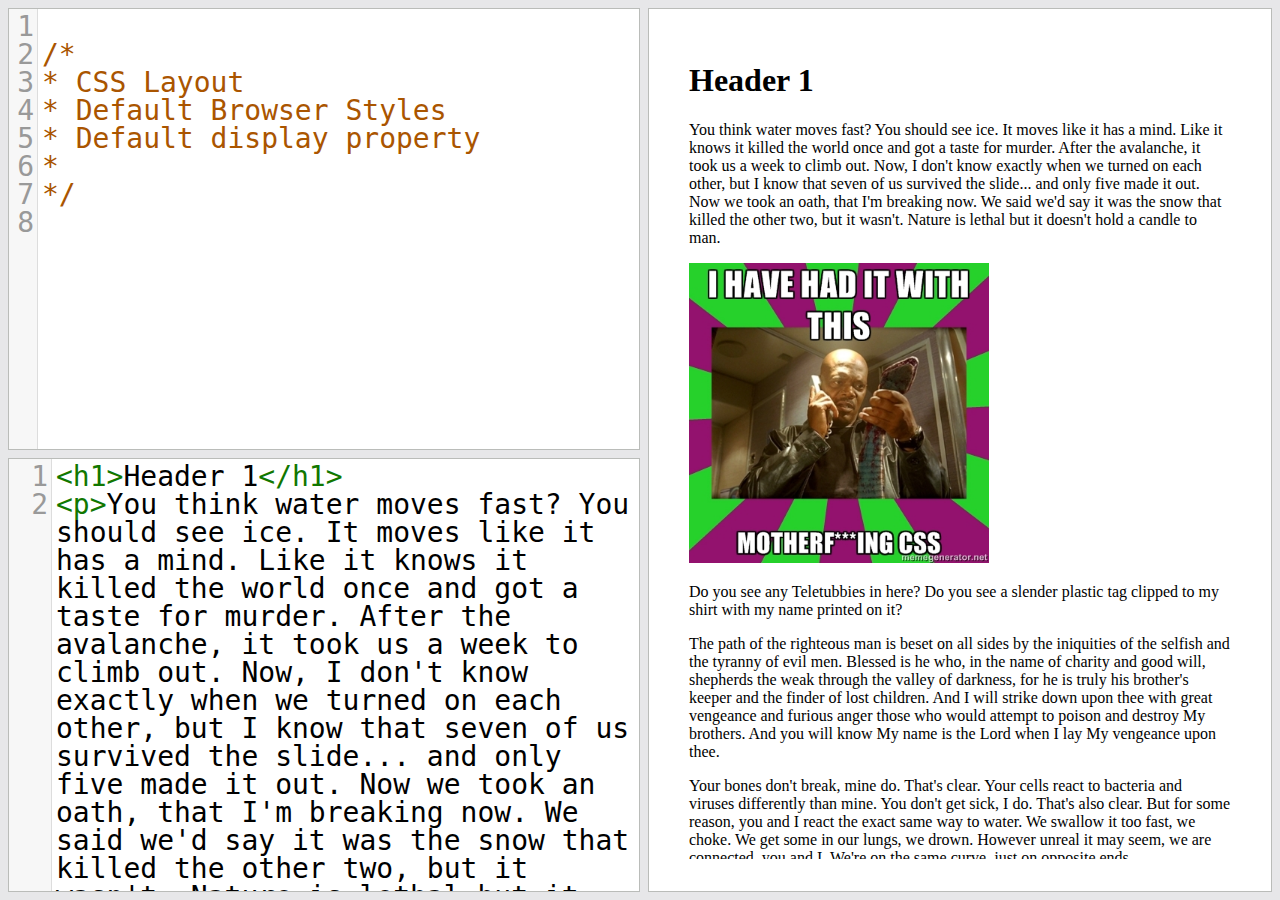
<file: public/index.html>
<!doctype html>
<html lang="en-us">
  <head>
    <meta charset="utf-8">
    <title>CSS</title>
    <meta name="viewport" content="width=device-width">
    <link rel="stylesheet" href="lib/reset.css" />
    <link rel="stylesheet" href="lib/codemirror.css" />
    <link rel="stylesheet" href="css/app.css" />
  </head>

  <body>
    <div class="app">

      <div class="editor">
        <div class="css">
          <textarea></textarea>
        </div>

        <b class="separator horizontal"></b>

        <div class="html">
          <textarea></textarea>
        </div>
      </div>
      <!-- !.editor -->

      <div class="preview">
        <iframe id="rendered_preview"></iframe>
      </div>
      <!-- !.preview -->

      <b class="separator vertical"></b>

    </div>

    <script src="lib/jquery.js"></script>
    <script src="lib/draggable.js"></script>
    <script src="lib/codemirror.js"></script>
    <script src="lib/codemirror-modes.js"></script>
    <script src="js/app.js"></script>
  </body>
</html>
</file>
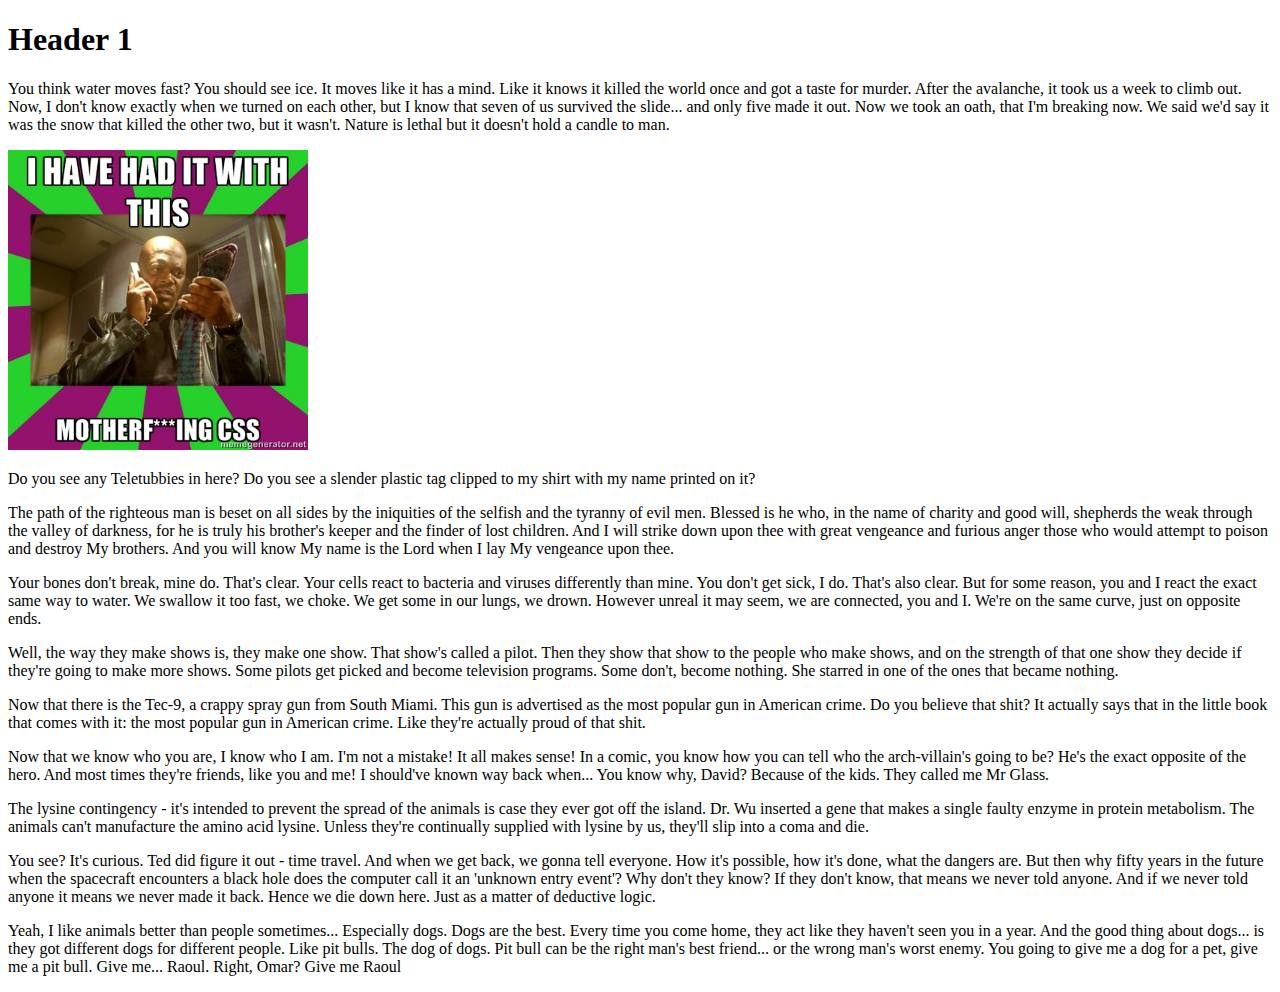
<file: public/ajax/slide-1.html>
<!doctype html>
<html>
<head>
  <script>window.onload = function(){ parent.iframe_ready(); }</script>
</head>
<style id="style">
/*
* CSS Layout
* Default Browser Styles
* Default display property
* 
*/
</style>
<body><h1>Header 1</h1>
<p>You think water moves fast? You should see ice. It moves like it has a mind. Like it knows it killed the world once and got a taste for murder. After the avalanche, it took us a week to climb out. Now, I don't know exactly when we turned on each other, but I know that seven of us survived the slide... and only five made it out. Now we took an oath, that I'm breaking now. We said we'd say it was the snow that killed the other two, but it wasn't. Nature is lethal but it doesn't hold a candle to man.</p>
<img src="../img/mfcss.jpg" width="300" height="300" />
<p>Do you see any Teletubbies in here? Do you see a slender plastic tag clipped to my shirt with my name printed on it?</p>
<p>The path of the righteous man is beset on all sides by the iniquities of the selfish and the tyranny of evil men. Blessed is he who, in the name of charity and good will, shepherds the weak through the valley of darkness, for he is truly his brother's keeper and the finder of lost children. And I will strike down upon thee with great vengeance and furious anger those who would attempt to poison and destroy My brothers. And you will know My name is the Lord when I lay My vengeance upon thee.</p>
<p>Your bones don't break, mine do. That's clear. Your cells react to bacteria and viruses differently than mine. You don't get sick, I do. That's also clear. But for some reason, you and I react the exact same way to water. We swallow it too fast, we choke. We get some in our lungs, we drown. However unreal it may seem, we are connected, you and I. We're on the same curve, just on opposite ends.</p>
<p>Well, the way they make shows is, they make one show. That show's called a pilot. Then they show that show to the people who make shows, and on the strength of that one show they decide if they're going to make more shows. Some pilots get picked and become television programs. Some don't, become nothing. She starred in one of the ones that became nothing.</p>
<p>Now that there is the Tec-9, a crappy spray gun from South Miami. This gun is advertised as the most popular gun in American crime. Do you believe that shit? It actually says that in the little book that comes with it: the most popular gun in American crime. Like they're actually proud of that shit. </p>
<p>Now that we know who you are, I know who I am. I'm not a mistake! It all makes sense! In a comic, you know how you can tell who the arch-villain's going to be? He's the exact opposite of the hero. And most times they're friends, like you and me! I should've known way back when... You know why, David? Because of the kids. They called me Mr Glass.</p>
<p>The lysine contingency - it's intended to prevent the spread of the animals is case they ever got off the island. Dr. Wu inserted a gene that makes a single faulty enzyme in protein metabolism. The animals can't manufacture the amino acid lysine. Unless they're continually supplied with lysine by us, they'll slip into a coma and die.</p>
<p>You see? It's curious. Ted did figure it out - time travel. And when we get back, we gonna tell everyone. How it's possible, how it's done, what the dangers are. But then why fifty years in the future when the spacecraft encounters a black hole does the computer call it an 'unknown entry event'? Why don't they know? If they don't know, that means we never told anyone. And if we never told anyone it means we never made it back. Hence we die down here. Just as a matter of deductive logic.</p>
<p>Yeah, I like animals better than people sometimes... Especially dogs. Dogs are the best. Every time you come home, they act like they haven't seen you in a year. And the good thing about dogs... is they got different dogs for different people. Like pit bulls. The dog of dogs. Pit bull can be the right man's best friend... or the wrong man's worst enemy. You going to give me a dog for a pet, give me a pit bull. Give me... Raoul. Right, Omar? Give me Raoul</p>
</body>
</html>
</file>
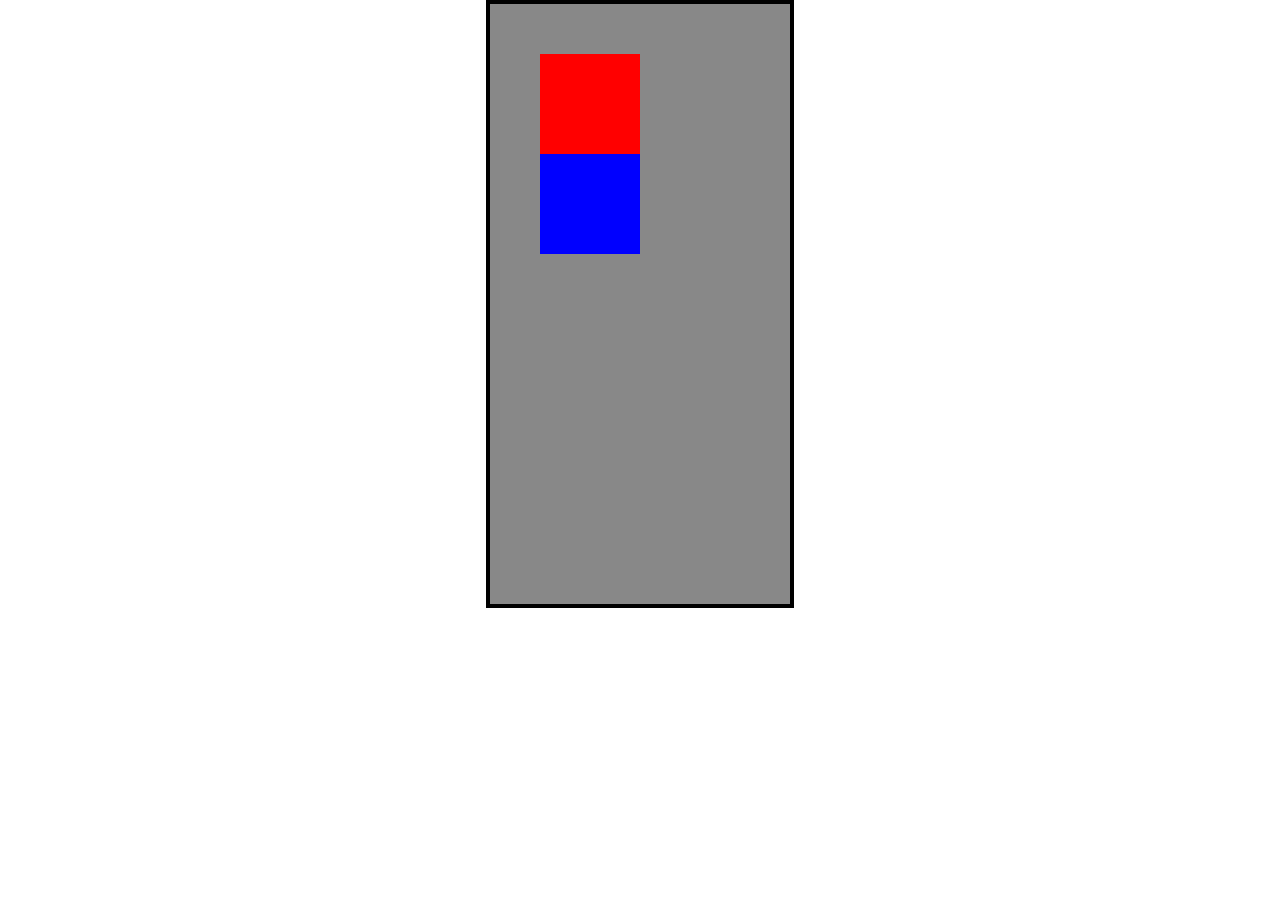
<file: public/ajax/slide-10.html>
<!doctype html>
<html>
<head>
  <script>window.onload = function(){ parent.iframe_ready(); }</script>
</head>
<link href="../lib/reset.css" rel="stylesheet">
<style id="style">
.outer {
  background: #888;
  border: 4px solid #000;
  margin: 0 auto;
  padding: 50px;
  height: 500px;
  width: 200px;
}
.foo,
.bar {
  width: 100px;
  height: 100px;
}
.foo {
  background: red;
}
.bar {
  background: blue;
}
</style>
<body>
<div class="outer">
  <div class="foo"></div>
  <div class="bar"></div>
</div>
</body>
</html>
</file>
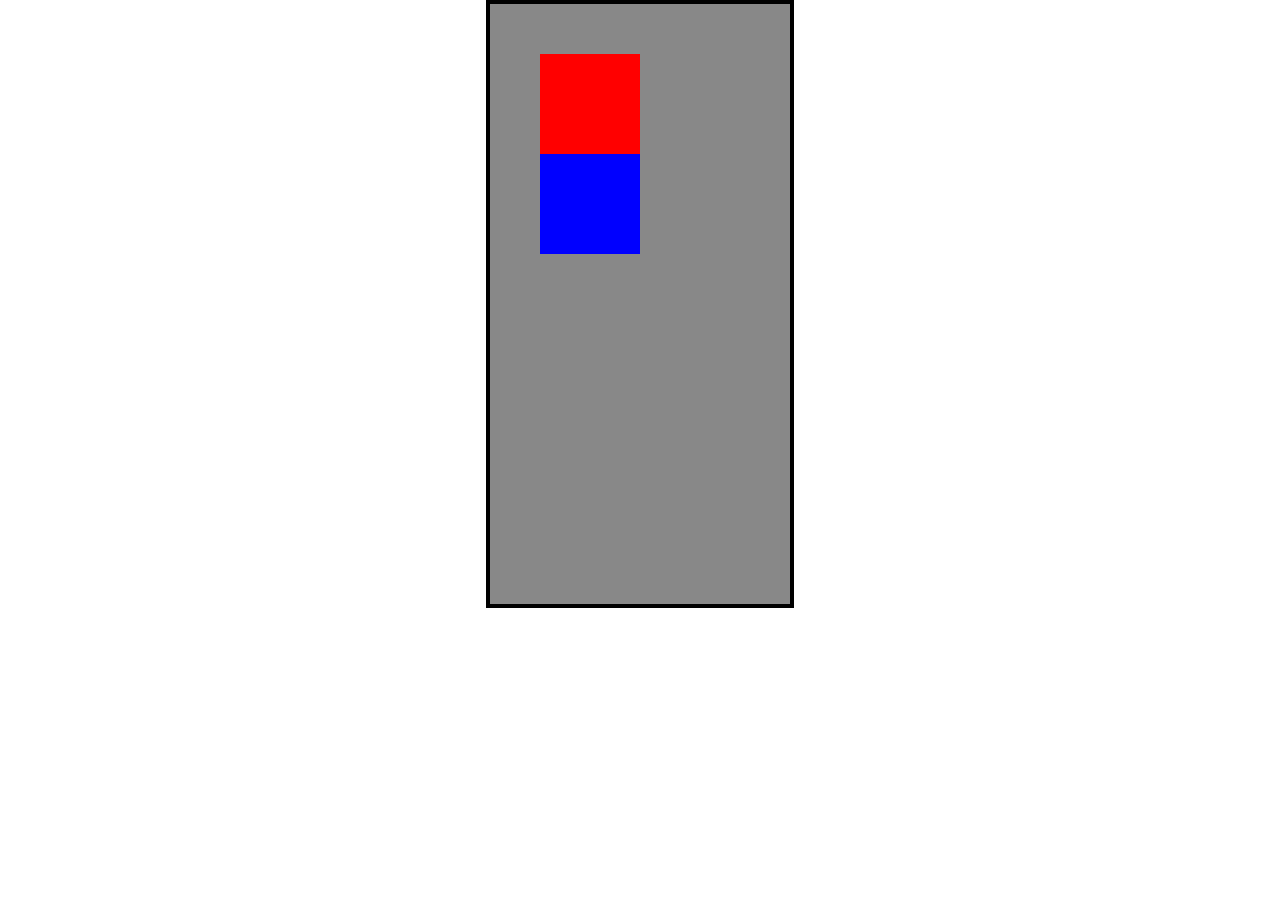
<file: public/ajax/slide-11.html>
<!doctype html>
<html>
<head>
  <script>window.onload = function(){ parent.iframe_ready(); }</script>
</head>
<link href="../lib/reset.css" rel="stylesheet">
<style id="style">
.outer {
  background: #888;
  border: 4px solid #000;
  margin: 0 auto;
  padding: 50px;
  height: 500px;
  width: 200px;
}
.foo,
.bar {
  width: 100px;
  height: 100px;
}
.foo {
  background: red;
  /position: absolute;
  /top: 0;
  /left: 0;
}
.bar {
  background: blue;
}
</style>
<body>
<div class="outer">
  <div class="foo"></div>
  <div class="bar"></div>
</div>
</body>
</html>
</file>
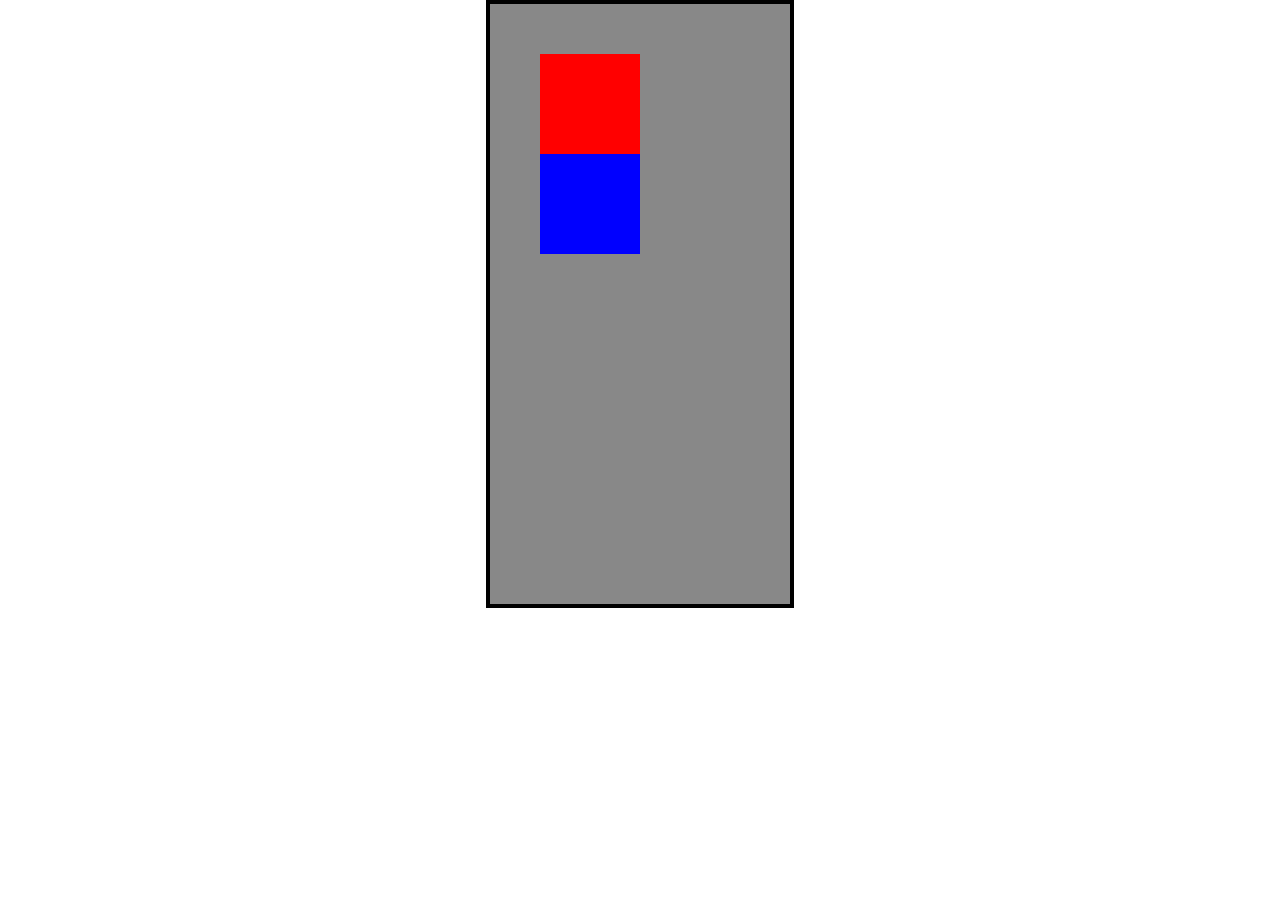
<file: public/ajax/slide-12.html>
<!doctype html>
<html>
<head>
  <script>window.onload = function(){ parent.iframe_ready(); }</script>
</head>
<link href="../lib/reset.css" rel="stylesheet">
<style id="style">
.outer {
  background: #888;
  border: 4px solid #000;
  margin: 0 auto;
  padding: 50px;
  position: relative;
  height: 500px;
  width: 200px;
}
.foo,
.bar {
  width: 100px;
  height: 100px;
}
.foo {
  background: red;
  /position: absolute;
  /top: 0;
  /left: 0;
}
.bar {
  background: blue;
}
</style>
<body>
<div class="outer">
  <div class="foo"></div>
  <div class="bar"></div>
</div>
</body>
</html>
</file>
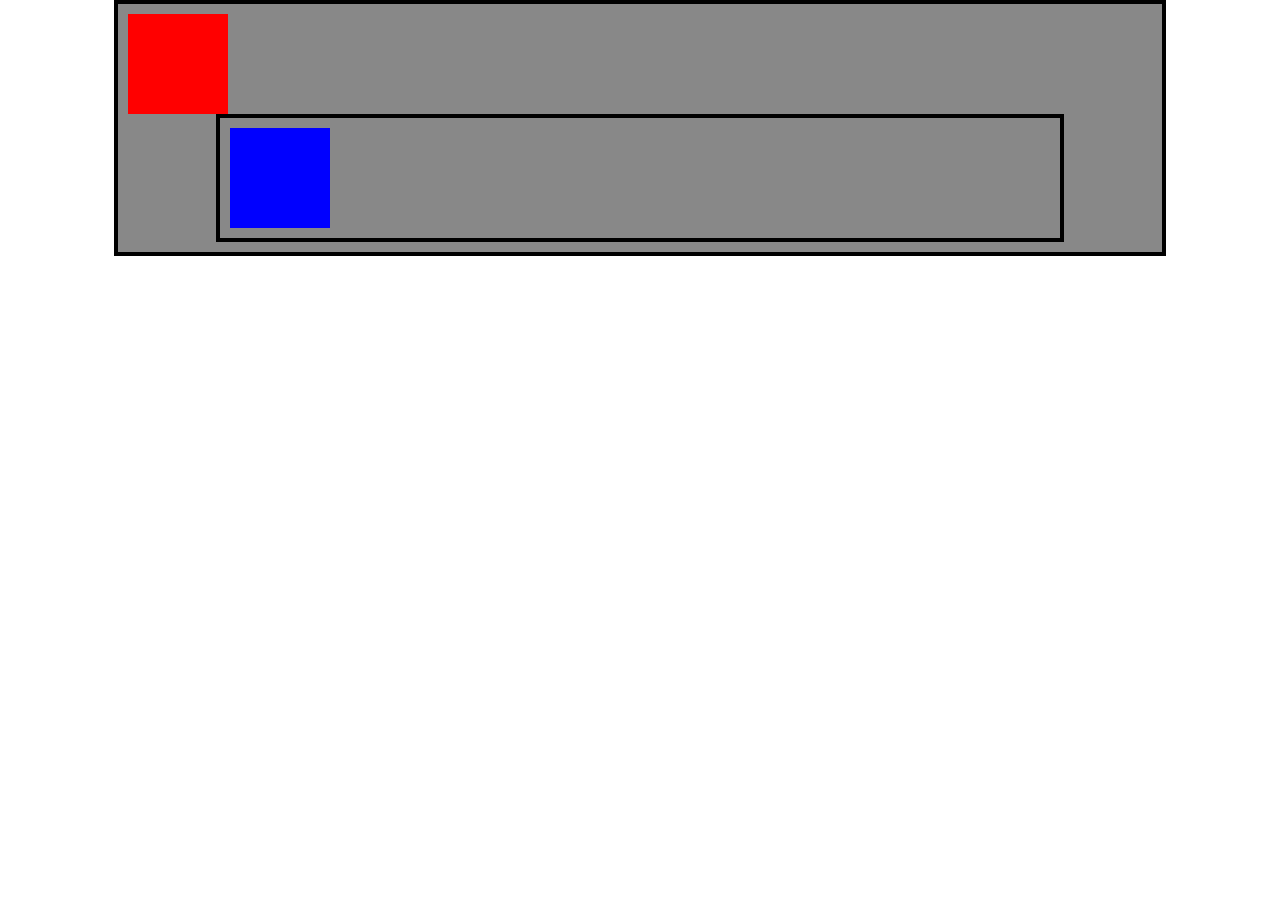
<file: public/ajax/slide-13.html>
<!doctype html>
<html>
<head>
  <script>window.onload = function(){ parent.iframe_ready(); }</script>
</head>
<link href="../lib/reset.css" rel="stylesheet">
<style id="style">
.outer, .inner {
  background: #888;
  border: 4px solid #000;
  margin: 0 auto;
  padding: 10px;
  width: 80%;
}
.foo,
.bar {
  width: 100px;
  height: 100px;
}
.foo {
  background: red;
  /position: absolute;
  /top: 0;
  /left: 0;
}
.bar {
  background: blue;
}
</style>
<body>
<div class="outer">
  <div class="foo"></div>
  <div class="inner">
    <div class="bar"></div>
  </div>
</div>
</body>
</html>
</file>
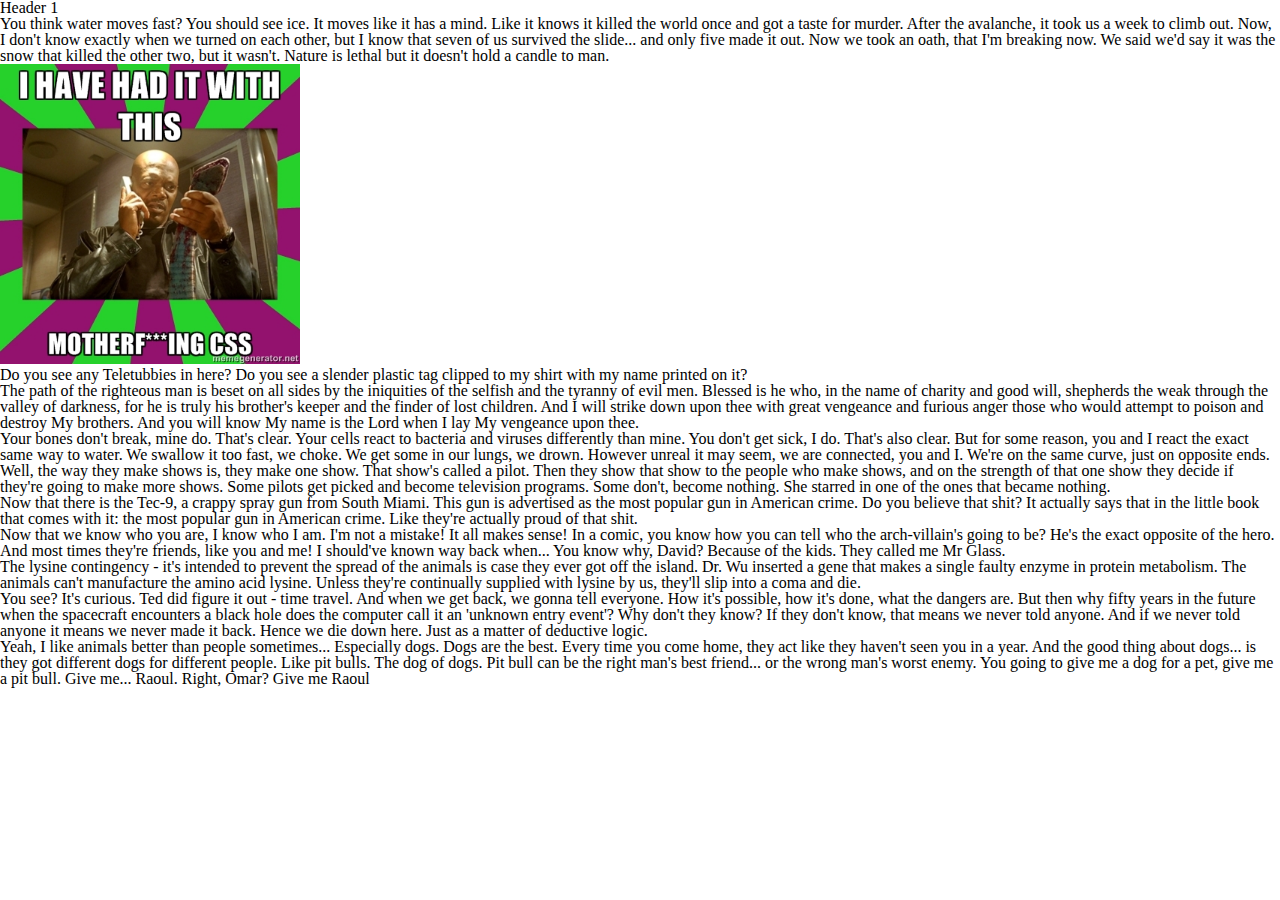
<file: public/ajax/slide-3.html>
<!doctype html>
<html>
<head>
  <script>window.onload = function(){ parent.iframe_ready(); }</script>
</head>
<link href="../lib/reset.css" rel="stylesheet">
<style id="style">
/* DISPLAY:
 * none | inline | block | list-item | inline-block | inline-table | table | table-cell | table-column | table-column-group | table-footer-group | table-header-group | table-row | table-row-group | flex | inline-flex | grid | inline-grid | run-in 
 */
img {
  /* default = inline-block
  display: inline-block;
}
*/
</style>
<body><h1>Header 1</h1>
<p>You think water moves fast? You should see ice. It moves like it has a mind. Like it knows it killed the world once and got a taste for murder. After the avalanche, it took us a week to climb out. Now, I don't know exactly when we turned on each other, but I know that seven of us survived the slide... and only five made it out. Now we took an oath, that I'm breaking now. We said we'd say it was the snow that killed the other two, but it wasn't. Nature is lethal but it doesn't hold a candle to man.</p>
<img src="../img/mfcss.jpg" width="300" height="300" />
<p>Do you see any Teletubbies in here? Do you see a slender plastic tag clipped to my shirt with my name printed on it?</p>
<p>The path of the righteous man is beset on all sides by the iniquities of the selfish and the tyranny of evil men. Blessed is he who, in the name of charity and good will, shepherds the weak through the valley of darkness, for he is truly his brother's keeper and the finder of lost children. And I will strike down upon thee with great vengeance and furious anger those who would attempt to poison and destroy My brothers. And you will know My name is the Lord when I lay My vengeance upon thee.</p>
<p>Your bones don't break, mine do. That's clear. Your cells react to bacteria and viruses differently than mine. You don't get sick, I do. That's also clear. But for some reason, you and I react the exact same way to water. We swallow it too fast, we choke. We get some in our lungs, we drown. However unreal it may seem, we are connected, you and I. We're on the same curve, just on opposite ends.</p>
<p>Well, the way they make shows is, they make one show. That show's called a pilot. Then they show that show to the people who make shows, and on the strength of that one show they decide if they're going to make more shows. Some pilots get picked and become television programs. Some don't, become nothing. She starred in one of the ones that became nothing.</p>
<p>Now that there is the Tec-9, a crappy spray gun from South Miami. This gun is advertised as the most popular gun in American crime. Do you believe that shit? It actually says that in the little book that comes with it: the most popular gun in American crime. Like they're actually proud of that shit. </p>
<p>Now that we know who you are, I know who I am. I'm not a mistake! It all makes sense! In a comic, you know how you can tell who the arch-villain's going to be? He's the exact opposite of the hero. And most times they're friends, like you and me! I should've known way back when... You know why, David? Because of the kids. They called me Mr Glass.</p>
<p>The lysine contingency - it's intended to prevent the spread of the animals is case they ever got off the island. Dr. Wu inserted a gene that makes a single faulty enzyme in protein metabolism. The animals can't manufacture the amino acid lysine. Unless they're continually supplied with lysine by us, they'll slip into a coma and die.</p>
<p>You see? It's curious. Ted did figure it out - time travel. And when we get back, we gonna tell everyone. How it's possible, how it's done, what the dangers are. But then why fifty years in the future when the spacecraft encounters a black hole does the computer call it an 'unknown entry event'? Why don't they know? If they don't know, that means we never told anyone. And if we never told anyone it means we never made it back. Hence we die down here. Just as a matter of deductive logic.</p>
<p>Yeah, I like animals better than people sometimes... Especially dogs. Dogs are the best. Every time you come home, they act like they haven't seen you in a year. And the good thing about dogs... is they got different dogs for different people. Like pit bulls. The dog of dogs. Pit bull can be the right man's best friend... or the wrong man's worst enemy. You going to give me a dog for a pet, give me a pit bull. Give me... Raoul. Right, Omar? Give me Raoul</p>
</body>
</html>
</file>
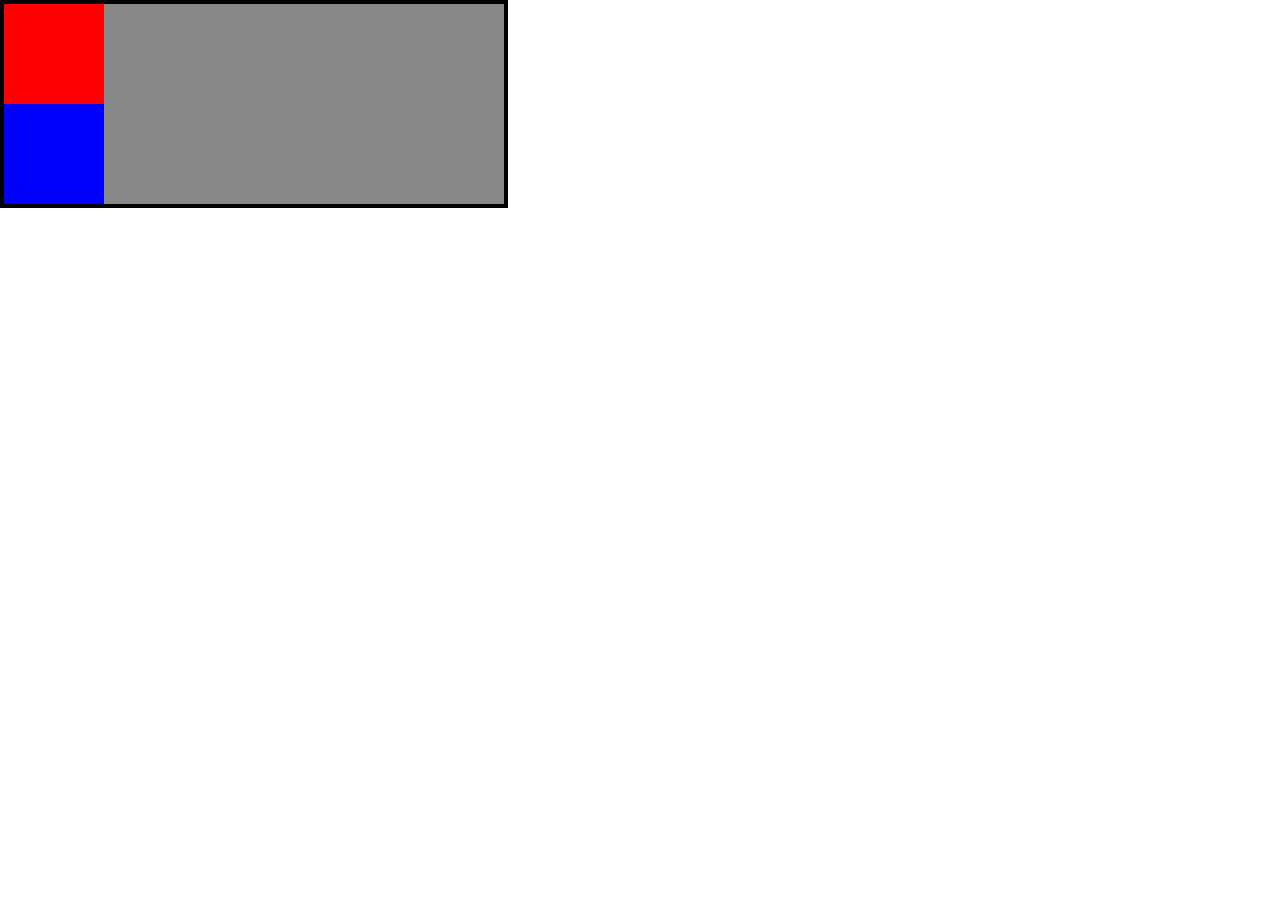
<file: public/ajax/slide-4.html>
<!doctype html>
<html>
<head>
  <script>window.onload = function(){ parent.iframe_ready(); }</script>
</head>
<link href="../lib/reset.css" rel="stylesheet">
<style id="style">.outer {
  background: #888;
  border: 4px solid #000;
  width: 500px;
}
.foo,
.bar {
  width: 100px;
  height: 100px;
}
.foo {
  background: red;
}
.bar {
  background: blue;
}
</style>
<body>
<div class="outer">
  <div class="foo"></div>
  <div class="bar"></div>
</div>
</body>
</html>
</file>
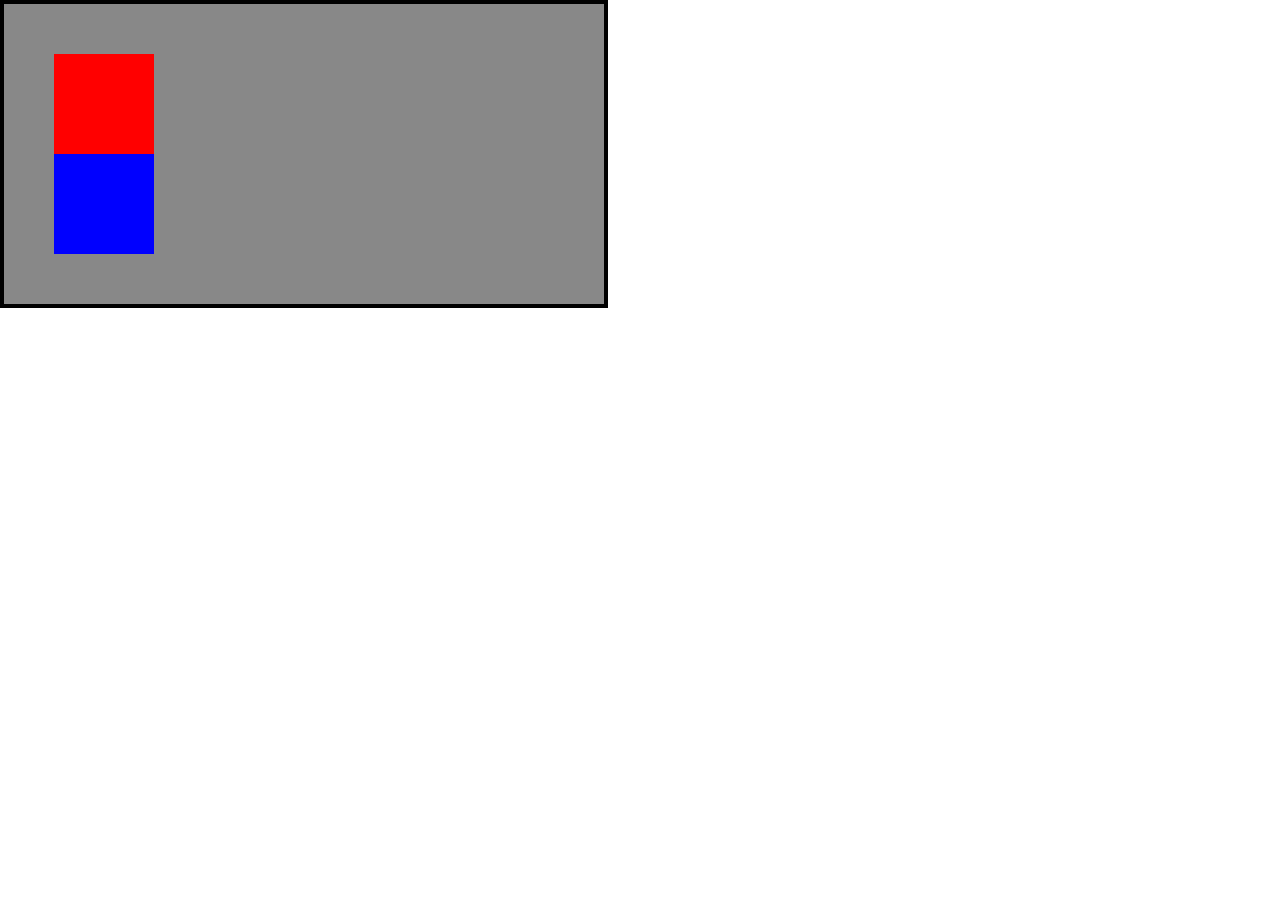
<file: public/ajax/slide-5.html>
<!doctype html>
<html>
<head>
  <script>window.onload = function(){ parent.iframe_ready(); }</script>
</head>
<link href="../lib/reset.css" rel="stylesheet">
<style id="style">.outer {
  background: #888;
  border: 4px solid #000;
  padding: 50px;
  width: 500px;
}
.foo,
.bar {
  width: 100px;
  height: 100px;
}
.foo {
  background: red;
}
.bar {
  background: blue;
}
</style>
<body>
<div class="outer">
  <div class="foo"></div>
  <div class="bar"></div>
</div>
</body>
</html>
</file>
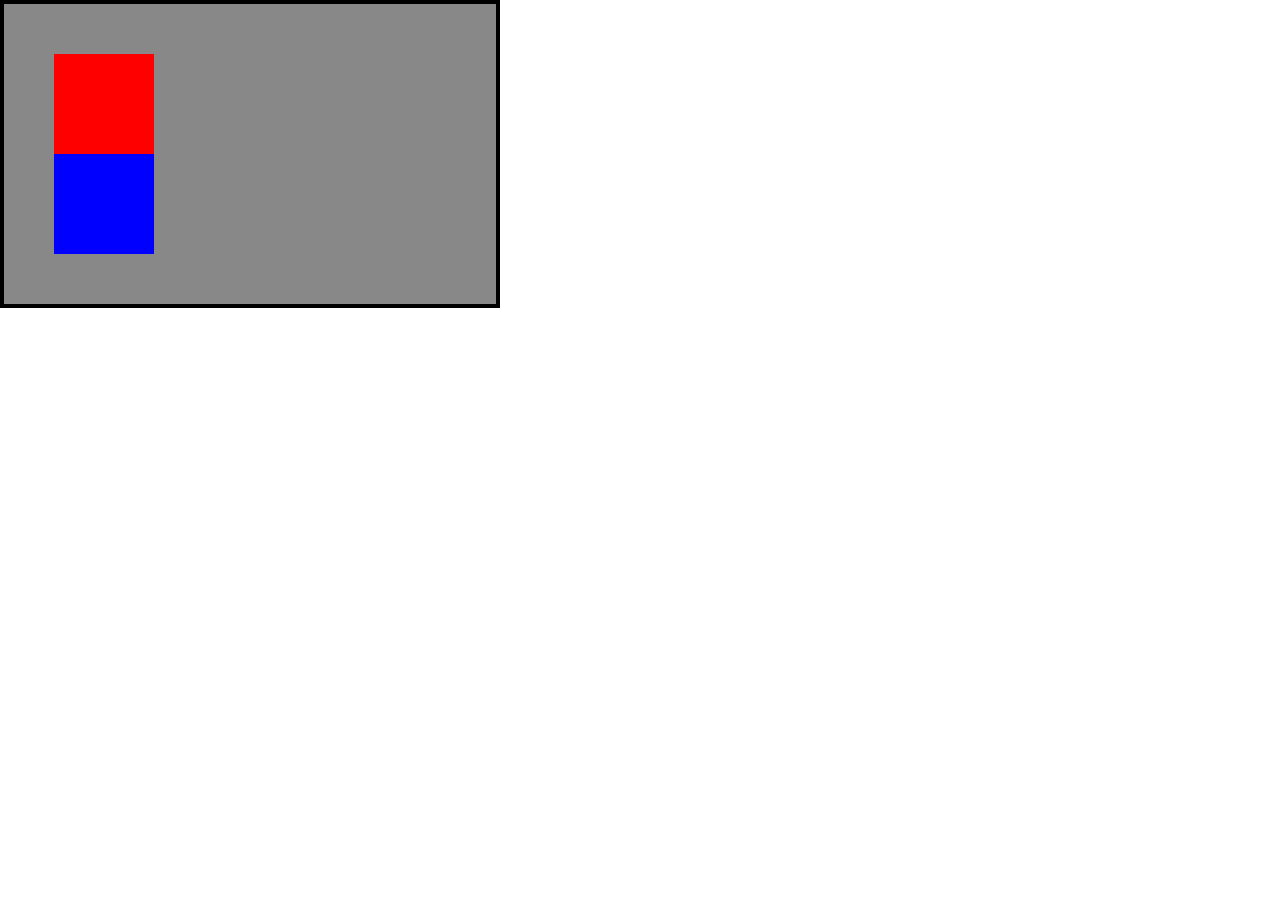
<file: public/ajax/slide-6.html>
<!doctype html>
<html>
<head>
  <script>window.onload = function(){ parent.iframe_ready(); }</script>
</head>
<link href="../lib/reset.css" rel="stylesheet">
<style id="style">body * {
  box-sizing: border-box;
}
.outer {
  background: #888;
  border: 4px solid #000;
  padding: 50px;
  width: 500px;
}
.foo,
.bar {
  width: 100px;
  height: 100px;
}
.foo {
  background: red;
}
.bar {
  background: blue;
}
</style>
<body>
<div class="outer">
  <div class="foo"></div>
  <div class="bar"></div>
</div>
</body>
</html>
</file>
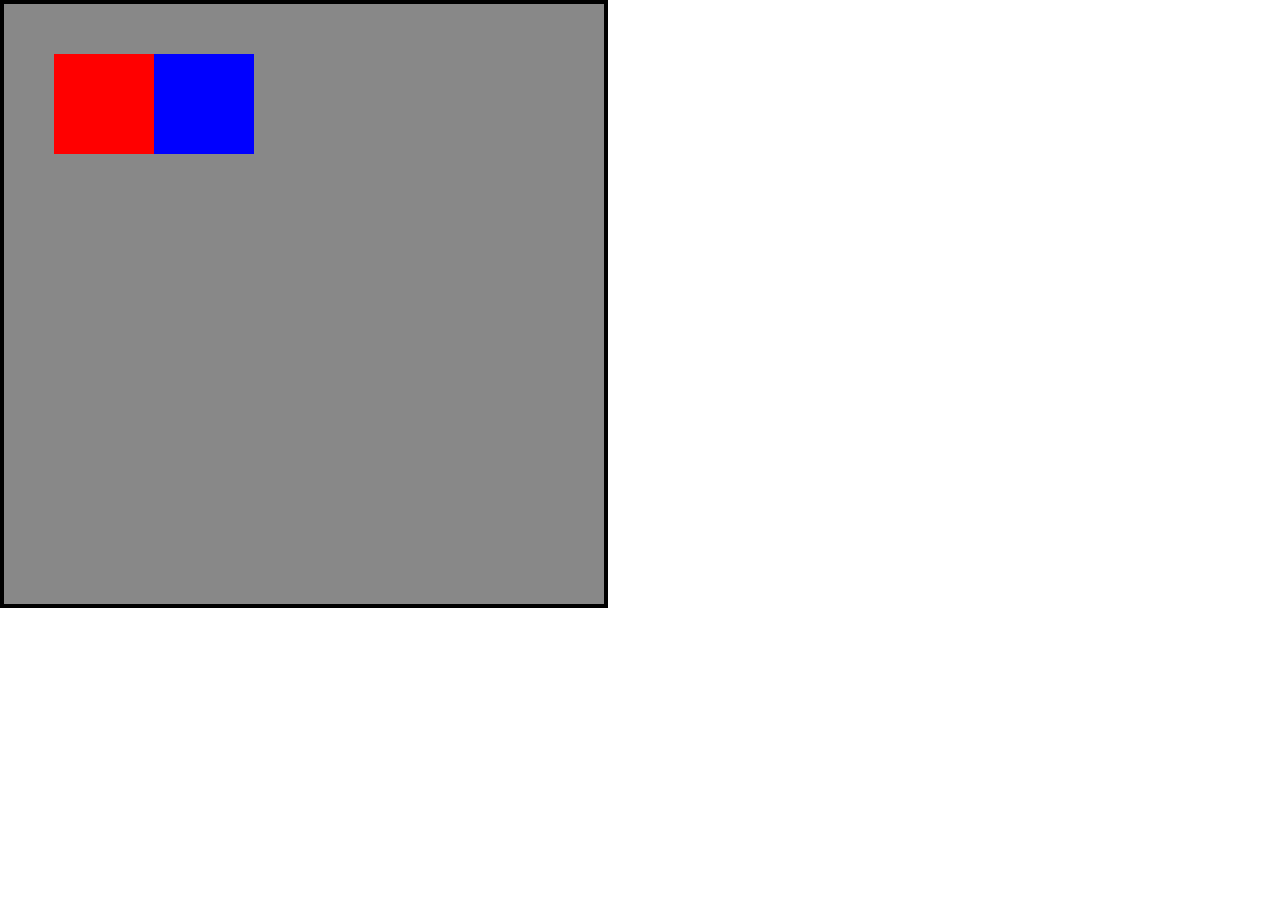
<file: public/ajax/slide-7.html>
<!doctype html>
<html>
<head>
  <script>window.onload = function(){ parent.iframe_ready(); }</script>
</head>
<link href="../lib/reset.css" rel="stylesheet">
<style id="style">
.outer {
  display: -webkit-flex;
  background: #888;
  border: 4px solid #000;
  padding: 50px;
  height: 500px;
  width: 500px;
}
.foo,
.bar {
  width: 100px;
  height: 100px;
}
.foo {
  background: red;
}
.bar {
  background: blue;
}
</style>
<body>
<div class="outer">
  <div class="foo"></div>
  <div class="bar"></div>
</div>
</body>
</html>
</file>
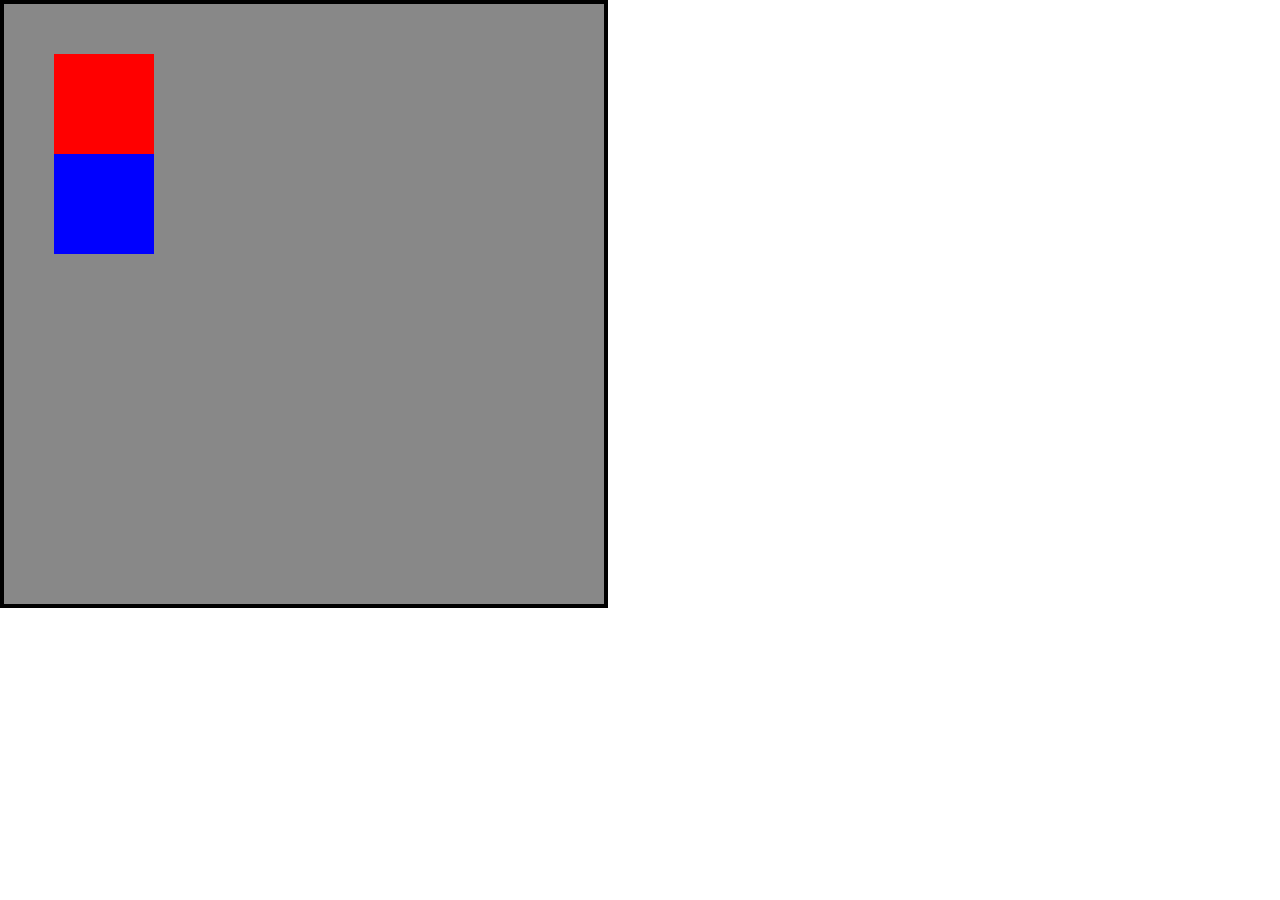
<file: public/ajax/slide-8.html>
<!doctype html>
<html>
<head>
  <script>window.onload = function(){ parent.iframe_ready(); }</script>
</head>
<link href="../lib/reset.css" rel="stylesheet">
<style id="style">
.outer {
  display: -webkit-flex;
  -webkit-flex-direction: column;
  background: #888;
  border: 4px solid #000;
  padding: 50px;
  height: 500px;
  width: 500px;
}
.foo,
.bar {
  width: 100px;
  height: 100px;
}
.foo {
  background: red;
}
.bar {
  background: blue;
}
</style>
<body>
<div class="outer">
  <div class="foo"></div>
  <div class="bar"></div>
</div>
</body>
</html>
</file>
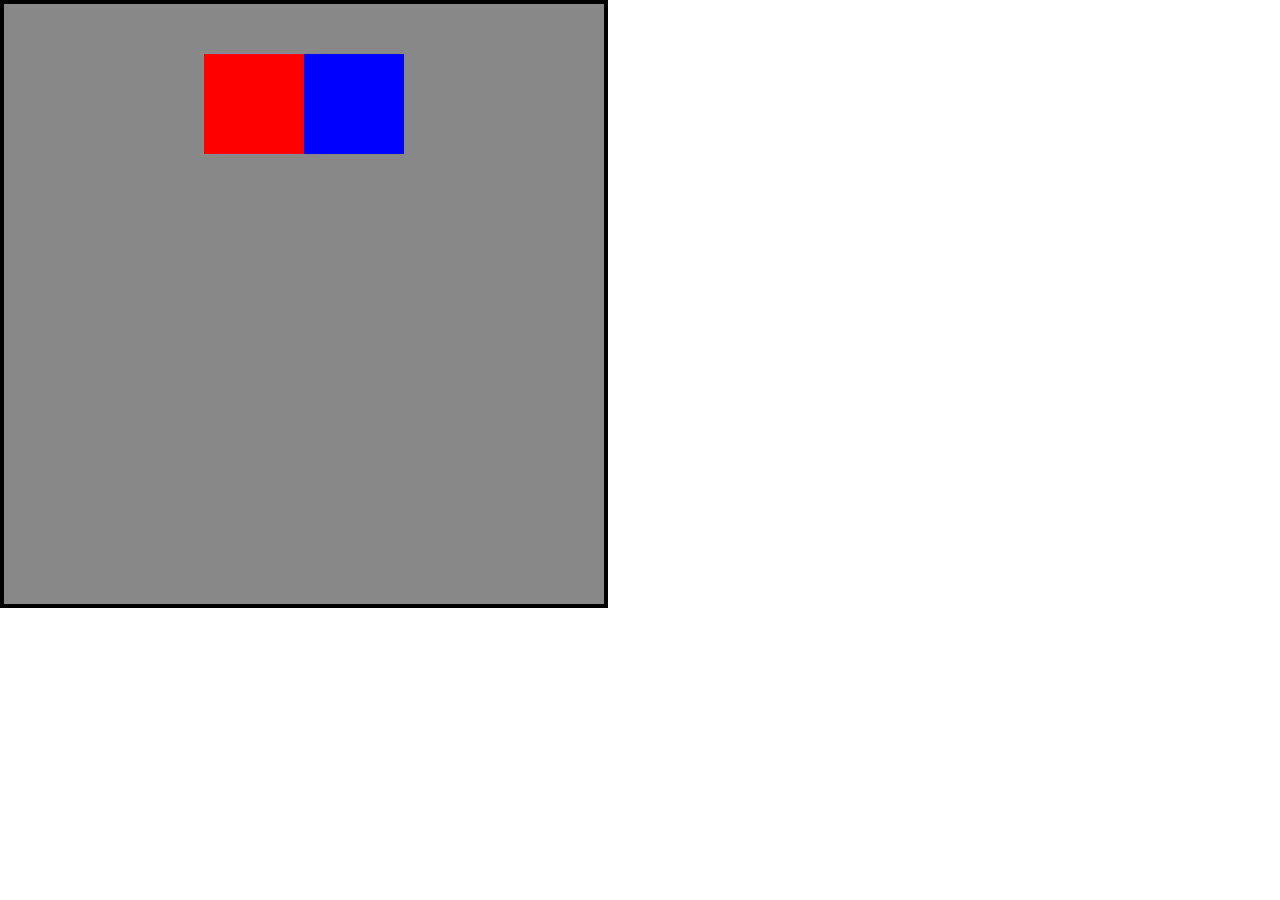
<file: public/ajax/slide-9.html>
<!doctype html>
<html>
<head>
  <script>window.onload = function(){ parent.iframe_ready(); }</script>
</head>
<link href="../lib/reset.css" rel="stylesheet">
<style id="style">
.outer {
  display: -webkit-flex;
  -webkit-justify-content: center;
  background: #888;
  border: 4px solid #000;
  padding: 50px;
  height: 500px;
  width: 500px;
}
.foo,
.bar {
  width: 100px;
  height: 100px;
}
.foo {
  background: red;
}
.bar {
  background: blue;
}
</style>
<body>
<div class="outer">
  <div class="foo"></div>
  <div class="bar"></div>
</div>
</body>
</html>
</file>
<file: public/lib/codemirror.css>
/* BASICS */

.CodeMirror {
  /* Set height, width, borders, and global font properties here */
  font-family: monospace;
  height: 300px;
}
.CodeMirror-scroll {
  /* Set scrolling behaviour here */
  overflow: auto;
}

/* PADDING */

.CodeMirror-lines {
  padding: 4px 0; /* Vertical padding around content */
}
.CodeMirror pre {
  padding: 0 4px; /* Horizontal padding of content */
}

.CodeMirror-scrollbar-filler {
  background-color: white; /* The little square between H and V scrollbars */
}

/* GUTTER */

.CodeMirror-gutters {
  border-right: 1px solid #ddd;
  background-color: #f7f7f7;
}
.CodeMirror-linenumbers {}
.CodeMirror-linenumber {
  padding: 0 3px 0 5px;
  min-width: 20px;
  text-align: right;
  color: #999;
}

/* CURSOR */

.CodeMirror div.CodeMirror-cursor {
  border-left: 1px solid black;
  z-index: 3;
}
/* Shown when moving in bi-directional text */
.CodeMirror div.CodeMirror-secondarycursor {
  border-left: 1px solid silver;
}
.CodeMirror.cm-keymap-fat-cursor div.CodeMirror-cursor {
  width: auto;
  border: 0;
  background: #7e7;
  z-index: 1;
}
/* Can style cursor different in overwrite (non-insert) mode */
.CodeMirror div.CodeMirror-cursor.CodeMirror-overwrite {}

/* DEFAULT THEME */

.cm-s-default .cm-keyword {color: #708;}
.cm-s-default .cm-atom {color: #219;}
.cm-s-default .cm-number {color: #164;}
.cm-s-default .cm-def {color: #00f;}
.cm-s-default .cm-variable {color: black;}
.cm-s-default .cm-variable-2 {color: #05a;}
.cm-s-default .cm-variable-3 {color: #085;}
.cm-s-default .cm-property {color: black;}
.cm-s-default .cm-operator {color: black;}
.cm-s-default .cm-comment {color: #a50;}
.cm-s-default .cm-string {color: #a11;}
.cm-s-default .cm-string-2 {color: #f50;}
.cm-s-default .cm-meta {color: #555;}
.cm-s-default .cm-error {color: #f00;}
.cm-s-default .cm-qualifier {color: #555;}
.cm-s-default .cm-builtin {color: #30a;}
.cm-s-default .cm-bracket {color: #997;}
.cm-s-default .cm-tag {color: #170;}
.cm-s-default .cm-attribute {color: #00c;}
.cm-s-default .cm-header {color: blue;}
.cm-s-default .cm-quote {color: #090;}
.cm-s-default .cm-hr {color: #999;}
.cm-s-default .cm-link {color: #00c;}

.cm-negative {color: #d44;}
.cm-positive {color: #292;}
.cm-header, .cm-strong {font-weight: bold;}
.cm-em {font-style: italic;}
.cm-link {text-decoration: underline;}

.cm-invalidchar {color: #f00;}

div.CodeMirror span.CodeMirror-matchingbracket {color: #0f0;}
div.CodeMirror span.CodeMirror-nonmatchingbracket {color: #f22;}

/* STOP */

/* The rest of this file contains styles related to the mechanics of
   the editor. You probably shouldn't touch them. */

.CodeMirror {
  line-height: 1;
  position: relative;
  overflow: hidden;
}

.CodeMirror-scroll {
  /* 30px is the magic margin used to hide the element's real scrollbars */
  /* See overflow: hidden in .CodeMirror, and the paddings in .CodeMirror-sizer */
  margin-bottom: -30px; margin-right: -30px;
  padding-bottom: 30px; padding-right: 30px;
  height: 100%;
  outline: none; /* Prevent dragging from highlighting the element */
  position: relative;
}
.CodeMirror-sizer {
  position: relative;
}

/* The fake, visible scrollbars. Used to force redraw during scrolling
   before actuall scrolling happens, thus preventing shaking and
   flickering artifacts. */
.CodeMirror-vscrollbar, .CodeMirror-hscrollbar, .CodeMirror-scrollbar-filler {
  position: absolute;
  z-index: 6;
  display: none;
}
.CodeMirror-vscrollbar {
  right: 0; top: 0;
  overflow-x: hidden;
  overflow-y: scroll;
}
.CodeMirror-hscrollbar {
  bottom: 0; left: 0;
  overflow-y: hidden;
  overflow-x: scroll;
}
.CodeMirror-scrollbar-filler {
  right: 0; bottom: 0;
  z-index: 6;
}

.CodeMirror-gutters {
  position: absolute; left: 0; top: 0;
  height: 100%;
  padding-bottom: 30px;
  z-index: 3;
}
.CodeMirror-gutter {
  height: 100%;
  display: inline-block;
  /* Hack to make IE7 behave */
  *zoom:1;
  *display:inline;
}
.CodeMirror-gutter-elt {
  position: absolute;
  cursor: default;
  z-index: 4;
}

.CodeMirror-lines {
  cursor: text;
}
.CodeMirror pre {
  /* Reset some styles that the rest of the page might have set */
  -moz-border-radius: 0; -webkit-border-radius: 0; -o-border-radius: 0; border-radius: 0;
  border-width: 0;
  background: transparent;
  font-family: inherit;
  font-size: inherit;
  margin: 0;
  white-space: pre;
  word-wrap: normal;
  line-height: inherit;
  color: inherit;
  z-index: 2;
  position: relative;
  overflow: visible;
}
.CodeMirror-wrap pre {
  word-wrap: break-word;
  white-space: pre-wrap;
  word-break: normal;
}
.CodeMirror-linebackground {
  position: absolute;
  left: 0; right: 0; top: 0; bottom: 0;
  z-index: 0;
}

.CodeMirror-linewidget {
  position: relative;
  z-index: 2;
  overflow: auto;
}

.CodeMirror-widget {
  display: inline-block;
}

.CodeMirror-wrap .CodeMirror-scroll {
  overflow-x: hidden;
}

.CodeMirror-measure {
  position: absolute;
  width: 100%; height: 0px;
  overflow: hidden;
  visibility: hidden;
}
.CodeMirror-measure pre { position: static; }

.CodeMirror div.CodeMirror-cursor {
  position: absolute;
  visibility: hidden;
  border-right: none;
  width: 0;
}
.CodeMirror-focused div.CodeMirror-cursor {
  visibility: visible;
}

.CodeMirror-selected { background: #d9d9d9; }
.CodeMirror-focused .CodeMirror-selected { background: #d7d4f0; }

.cm-searching {
  background: #ffa;
  background: rgba(255, 255, 0, .4);
}

/* IE7 hack to prevent it from returning funny offsetTops on the spans */
.CodeMirror span { *vertical-align: text-bottom; }

@media print {
  /* Hide the cursor when printing */
  .CodeMirror div.CodeMirror-cursor {
    visibility: hidden;
  }
}
</file>
<file: public/css/app.css>
/*
 *  CSS knowledge embiggening
 * */
body * {
  -webkit-box-sizing: border-box;
     -moz-box-sizing: border-box;
          box-sizing: border-box;
}
.app {
  background: #dfdfdf;
  border: 8px solid #E7E7E9;
  height: 94%;
  position: relative;
  width: 100%;
}

/* vertical panes */
.editor,
.preview {
  height: 100%;
  position: relative;
  width: 50%;
}
.editor {
  float: left;
}
/* html & css editors */
.css,
.html {
  background: #E7E7E9;
  border: 4px soilid #000;
  border-radius: 4px;
  -webkit-user-select: text;
     -mox-user-select: text;
          user-select: text;
}
.css > textarea,
.html > textarea {
  border: 1px solid #BABCB9;
  height: 100%;
  width: 100%;
}
.css {
  margin-bottom: 8px;
}
.html {

}
/* preview */
.preview {
  background: #fff;
  border: 1px solid #BABCB9;
  float: right;
  padding: 32px;
  -webkit-user-select: text;
     -mox-user-select: text;
          user-select: text;
}
.preview iframe {
  height: 100%;
  width: 100%;
}

.separator {
  background: #E7E7E9;
  display: block;
  position: absolute;
}

.separator.horizontal {
  height: 8px;
  top: 50%;
  width: 100%;
}

.separator.vertical {
  height: 100%;
  left: 50%;
  width: 8px;
}

/* CodeMirror Stuff */
.CodeMirror * {
  -webkit-box-sizing: content-box;
     -moz-box-sizing: content-box;
          box-sizing: content-box;
  font-size: 28px;
}
.CodeMirror {
  background: #fff;
  border: 1px solid #BABCB9;
  height: 100%;
}
</file>
